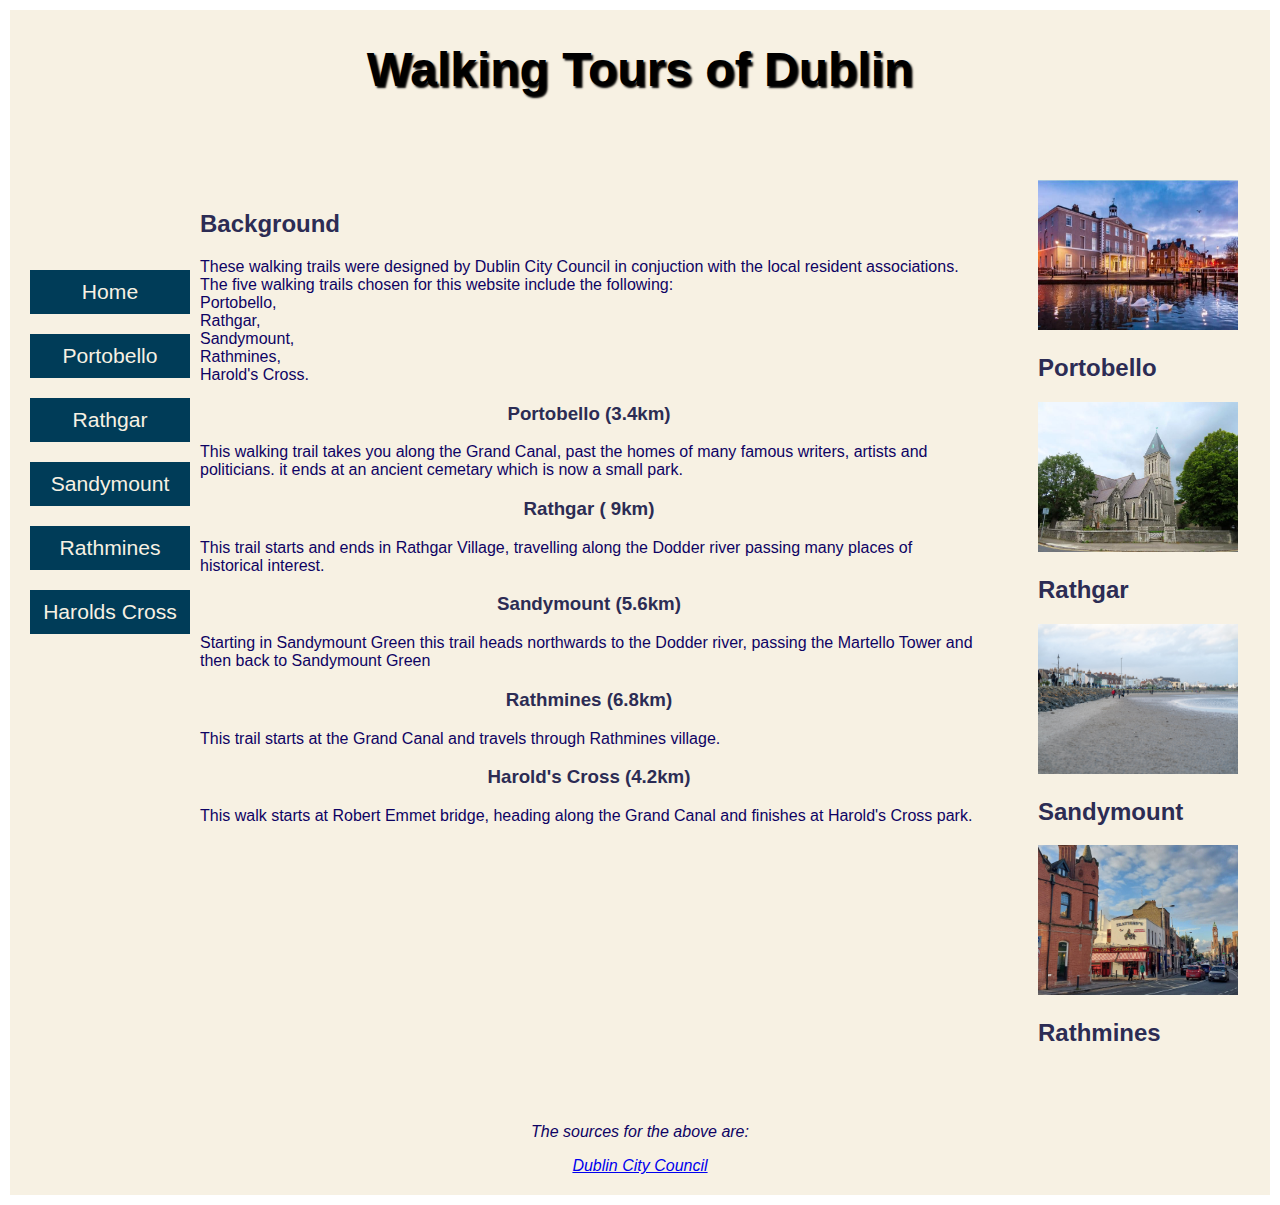
<file: index.html>
<!DOCTYPE html>
<html lang="en">
<head>
  <link rel="stylesheet" href="css/main.css" > 
  <title>Walking Trails in Dublin</title>
  <meta charset="utf-8">
  <meta name="viewport" content="width=device-width, initial-scale=1.0">
  
</head>
<body>
  <div id="wrapper">
    <header>
      <h1>Walking Tours of Dublin </h1>
      <br>
    </header>

    <nav>
      <ul>
        <li><a href="index.html">Home </a></li>
        <li><a href="portobello.html">Portobello</a></li>
        <li><a href="rathgar.html">Rathgar</a></li>
        <li><a href="sandymount.html">Sandymount</a></li>
        <li><a href="rathmines.html">Rathmines</a></li>
        <li><a href="harold.html">Harolds Cross</a></li>
      </ul>
      <br>
    </nav>
    <main>
      <h2>Background</h2>
       <p>These walking trails were designed by Dublin City Council in conjuction
        with the local resident associations. The five walking trails chosen for 
        this website include the following:<br>
            Portobello, <br>
            Rathgar,<br>
            Sandymount,<br>
            Rathmines,<br>
            Harold's Cross. <br></p>
        <h3>Portobello (3.4km)</h3>
          <p>This walking trail takes you along the Grand Canal, past the homes of many 
        famous writers, artists and politicians. it ends at an ancient cemetary which
        is now a small park. </p>
        <h3>Rathgar ( 9km) </h3>
         <p> This trail starts and ends in Rathgar Village, travelling along the Dodder river
        passing many places of historical interest.
        </p>  
        <h3>Sandymount (5.6km)</h3>
        <p> Starting in Sandymount Green this trail heads northwards to the Dodder river,
        passing the Martello Tower and then back to Sandymount Green</p> 
        <h3>Rathmines (6.8km)</h3>
        <p>This trail starts at the Grand Canal and travels through Rathmines village.</p>
        <h3>Harold's Cross (4.2km)</h3>
        <p>This  walk starts at Robert Emmet bridge, heading along the Grand Canal and finishes
          at Harold's Cross park. 
        </p>

    </main>
    <aside>
      <img src="images/portobello.jpg" height="150px"  width="200px" alt="Portobello">
      <h2>Portobello</h2>
      <img src="images/rathgar.jpg" height="150px" width="200px" alt="Rathgar">
      <h2> <b>Rathgar </b></h2>
      <img src="images/sandymount1.jpg" height="150px" width="200px" alt="Sandymount">
      <h2> <b>Sandymount </b></h2> 
      <img src="images/rathmines.jpg" height="150px" width="200px" alt="Rathmines">
      <h2> <b>Rathmines </b></h2>
      <!-- <img src="images/harolds_cross.jpg" height="150px" width="200px" alt="Harolds Cross"> -->
      <!-- <h2> <b>Harold's Cross </b></h2> -->
      
    </aside>
    <footer><p> The sources for the above are:</p><a href="https://www.dublincity.ie/council/council-explained/your-area/south-east-area/
    -area/south-east-area-walking-trails-maps-guides" target="_blank"> Dublin City Council</a></footer>
  </div>
  
</body>
</html>
</file>
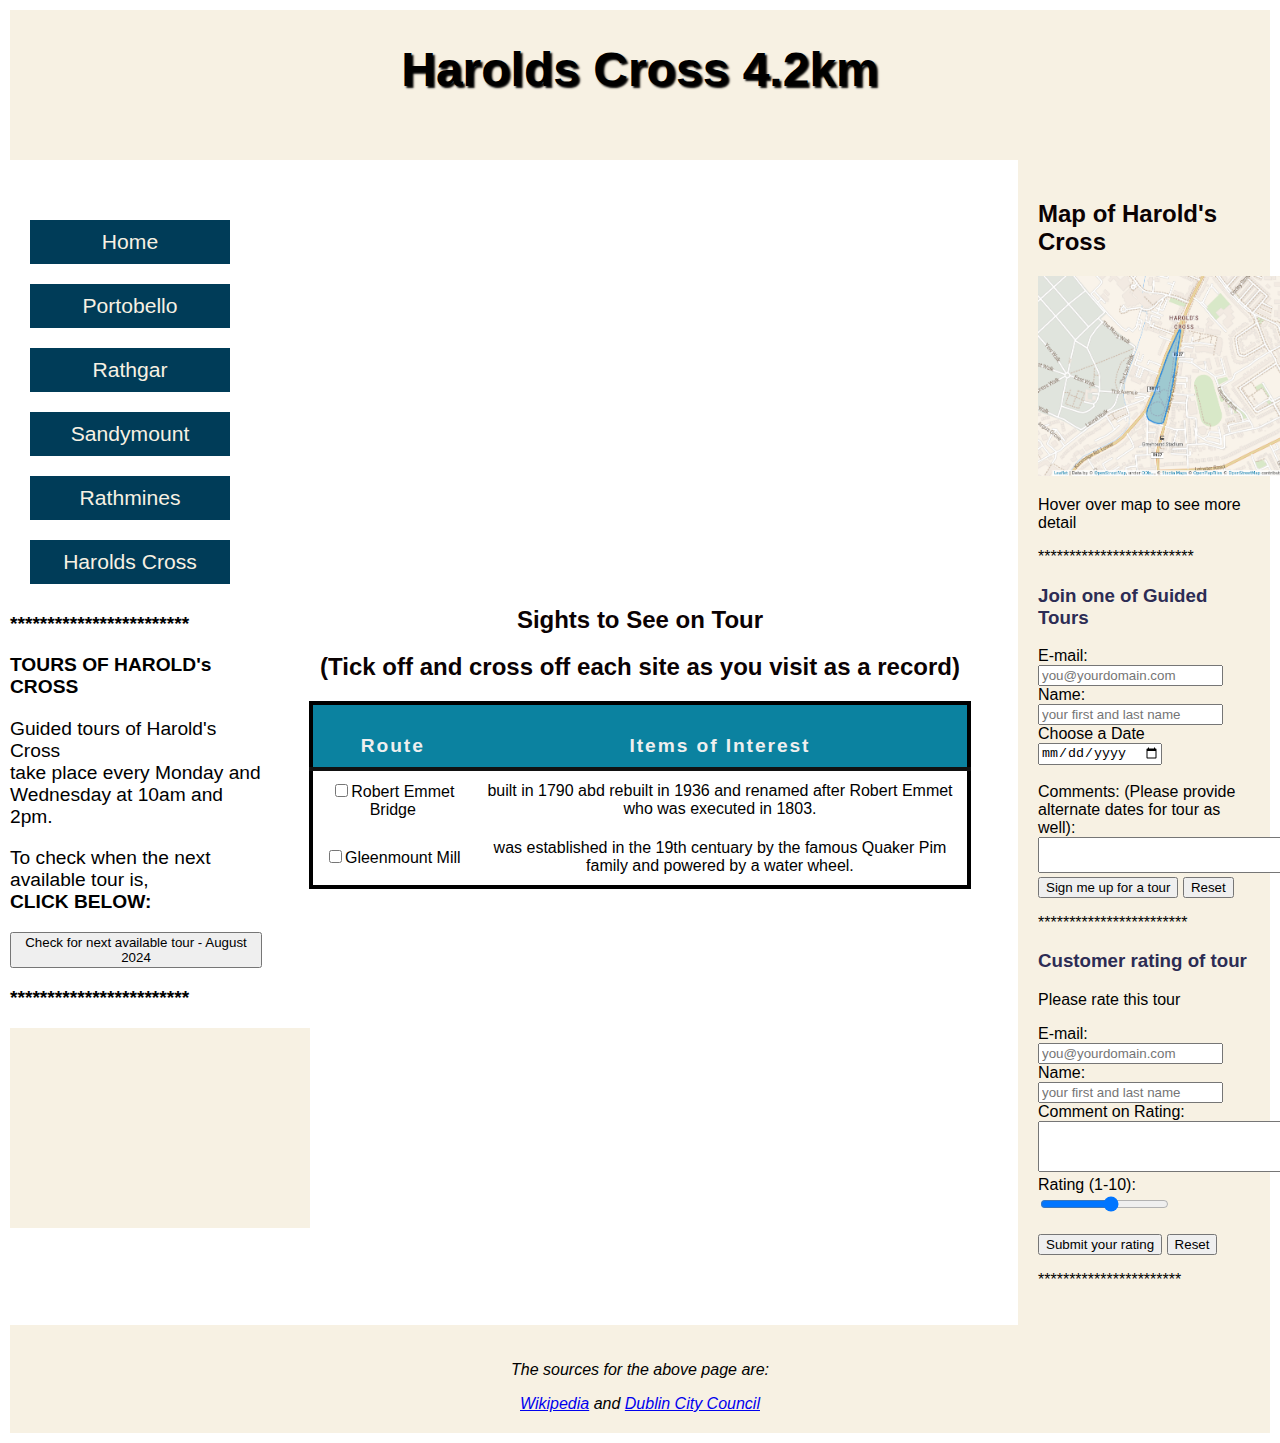
<file: harold.html>
<!DOCTYPE html>
<html lang="en">
<head>
  <title> Walking Trails in Dublin</title>

  <link rel="stylesheet" href="css/main1.css">
</head>
<body onload="extractTourData(5)">
 
  <div id="wrapper">
  <header>
    <h1 id="tour-title"> PLACEHOLDER</h1>
   
    </header>
    <nav> 
      <ul>
        <li><a href="index.html">Home </a></li>
        <li><a href="portobello.html">Portobello</a></li>
        <li><a href="rathgar.html">Rathgar</a></li>
        <li><a href="sandymount.html">Sandymount</a></li>
        <li><a href="rathmines.html">Rathmines</a></li>
        <li><a href="harold.html">Harolds Cross</a></li>
      </ul>


      <p><b>************************</b></p>
      
      <p> <b>TOURS OF HAROLD's CROSS</b></p>
      <p> Guided tours of Harold's Cross<br>
      take place every Monday and <br>
      Wednesday at 10am and 2pm.</p>

      <p>To check when the next <br>
      available tour is,<br>
       <b>CLICK BELOW:</b> </p> 

  
        

  <button type="button" onclick= "checkAvailability(5)" >  Check for next available tour - August 2024   </button>
        <p><b>************************</b></p>
    <div id="div_availabledates"></div>
  </nav>
  </header>
  <main>
      <h2>Sights to See on Tour</h2>
      <h2> (Tick off and cross off each site as you visit as a record)</h2>
      <table>
        <thead>
          <tr>
            <th scope="col">Route</th>
            <th scope="col">Items of Interest</th>
          </tr>
        </thead>
        <tbody id="trails"></tbody>
      </table>
    </main>
    
    <aside>
      <h2>Map of Harold's Cross</h2>
     
    <img  src="images/mapharoldscross.png" height="200px"  width="250px" alt="harold"onmouseover="modifyImage()" onmouseleave="modifyImage()" src="mapportobello.jpg"   id="imagechange" >
    <p> Hover over map to see more detail</p>
     
      <p>*************************</p>
      <h3>Join one of Guided Tours</h3>
      <div id="mtoast" onclick="this.style.display='none'"></div>
  <form method="get"></form>
    E-mail:
    <input type="text" name="email" id="email" maxlength="25" size="20"  placeholder="you@yourdomain.com">
    <br>
    Name: <input type="text" name="name" id="name" size="20" placeholder="your first and last name"><br>
   
    <label for="myDate">Choose a Date</label>
    <input type="date" id="myDate">
    <br><br>
   
   
    Comments: (Please provide alternate dates for tour as well):
    <textarea name="comments" rows="2" cols="30"></textarea>
    <br>
    <button type="button" onclick= "responseShowMessage(5);">     Sign me up for a tour  </button> 
    
    <input type="reset">
    </form>

    <p>************************</p>
    <h3> <b>Customer rating of tour </b></h3>
    <p> Please rate this tour</p>
      <form method="get">
        E-mail:
        <input type="text" name="email" id="email" maxlength="25" size="20"  placeholder="you@yourdomain.com">
        <br>
        Name: <input type="text" name="name" size="20"  placeholder="your first and last name"><br>
        Comment on Rating:
        <textarea name="comments" rows="3" cols="30"></textarea>
        <br>
        <label for="myRating">Rating (1-10):</label>
          <input type="range" name="myRating" id="myRating" min="1" max="10"><br><br>
       
          <button type="button" onclick= "responseRating();">     Submit your rating  </button>
          
        <input type="reset">
        </form>
    
    <p>***********************</p>
      </aside>
  

  <script src="javascript/data.js"></script>
  <script src="javascript/dataExtraction.js"></script>
  <script src="javascript/response.js"></script>
  
  <footer><p> The sources for the above page are:</p><a href="https://en.wikipedia.org/wiki/harold's cross"target=_blank> 
    Wikipedia</a> and <a href="https://www.dublincity.ie"target=_blank> Dublin City Council</a>
    </footer>


</div>
</body>
</html>
</file>
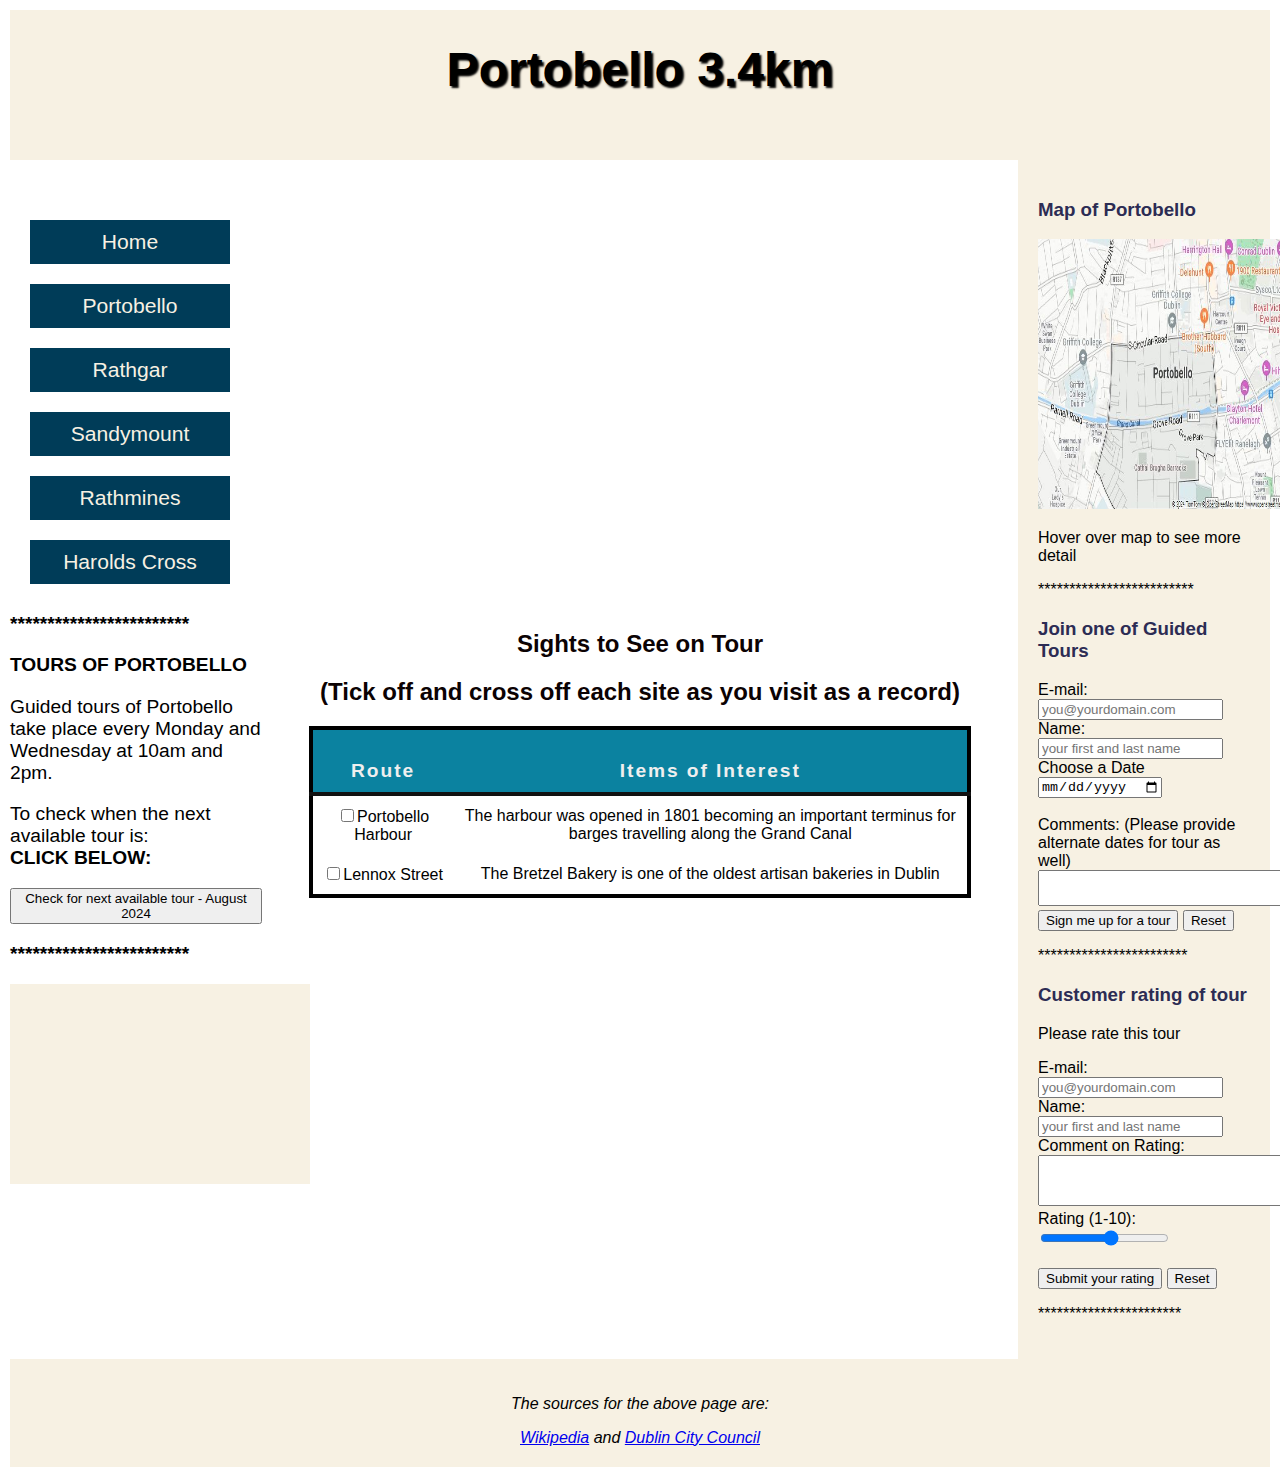
<file: portobello.html>
<!DOCTYPE html>
<html lang="en">

<head>
  <title> Walking Trails in Dublin</title>
  

  <link rel="stylesheet" href="css/main1.css">
</head>
<body onload="extractTourData(1)">
  <div id="wrapper">
  <header>
    <h1 id="tour-title"> PLACEHOLDER</h1>
</header>
    <nav> 
      <ul>
        <li><a href="index.html">Home </a></li>
        <li><a href="portobello.html">Portobello</a></li>
        <li><a href="rathgar.html">Rathgar</a></li>
        <li><a href="sandymount.html">Sandymount</a></li>
        <li><a href="rathmines.html">Rathmines</a></li>
        <li><a href="harold.html">Harolds Cross</a></li>
      </ul>

      <p><b>************************</b></p>
      
      <p> <b>TOURS OF PORTOBELLO</b></p>
      <p> Guided tours of Portobello<br>
      take place every Monday and <br>
      Wednesday at 10am and 2pm.</p>

      <p>To check when the next <br>
        available tour is:<br>
      <b>CLICK BELOW:</b> </p> 

        
  <button type="button" onclick= "checkAvailability(1)">     Check for next available tour - August 2024   </button>
        <p><b>************************</b></p>
        <div id="div_availabledates"></div>
    </nav>
  
  <main>
      <h2>Sights to See on Tour</h2>
      <h2> (Tick off and cross off each site as you visit as a record)</h2>
      <table>
        <thead>
          <tr>
            <th scope="col">Route</th>
            <th scope="col">Items of Interest</th>
          </tr>
        </thead>
        <tbody id="trails"></tbody>
      </table>
    </main>

    <aside>
      <h3>Map of Portobello</h3>
      
      <img  src="images/mapportobello.jpg" height="270px"  width="270px" alt="Portobello"onmouseover="modifyImage()" onmouseleave="modifyImage()" src="mapportobello.jpg"   id="imagechange" >
      <p> Hover over map to see more detail</p>
      <p>*************************</p>
      <h3>Join one of Guided Tours</h3>
      <div id="mtoast" onclick="this.style.display='none'"></div>
  <form method="get">
    E-mail:
    <input type="text" name="email" id="email" maxlength="25" size="20"  placeholder="you@yourdomain.com">
    <br>
    Name: <input type="text" name="name" id="name" size="20" placeholder="your first and last name"><br>

      <label for="myDate">Choose a Date</label>
      <input type="date" id="myDate">
      <br><br>
    Comments: (Please provide alternate dates for tour as well)
    <textarea name="comments" rows="2" cols="30"></textarea>
    <br>
    <button type="button" onclick= "responseShowMessage(1);">     Sign me up for a tour  </button> 
    
    <input type="reset">
    </form>

    <p>************************</p>
    <form>
    <h3> <b>Customer rating of tour </b></h3>
    <p> Please rate this tour</p>
      <form method="get">
        E-mail:
        <input type="text" name="email" id="email" maxlength="25" size="20"   placeholder="you@yourdomain.com">
        <br>
        Name: <input type="text" name="name" size="20"  placeholder="your first and last name"><br>
        Comment on Rating:
        <textarea name="comments" rows="3" cols="30"></textarea>
        <br>
        <label for="myRating">Rating (1-10):</label>
          <input type="range" name="myRating" id="myRating" min="1" max="10"><br><br>
          <button type="button" onclick= "responseRating();">     Submit your rating  </button>
          
        <input type="reset">
        
        </form>
    
    <p>***********************</p>
      </aside>
  

  <script src="javascript/data.js"></script>
  <script src="javascript/dataExtraction.js"></script>
  <script src="javascript/response.js"></script>
  
  <footer><p> The sources for the above page are:</p><a href="https://en.wikipedia.org/wiki/portobello"target=_blank> 
  Wikipedia</a> and <a href="https://www.dublincity.ie"target=_blank> Dublin City Council</a>
  </footer>

</div>
</body>

</html>
</file>
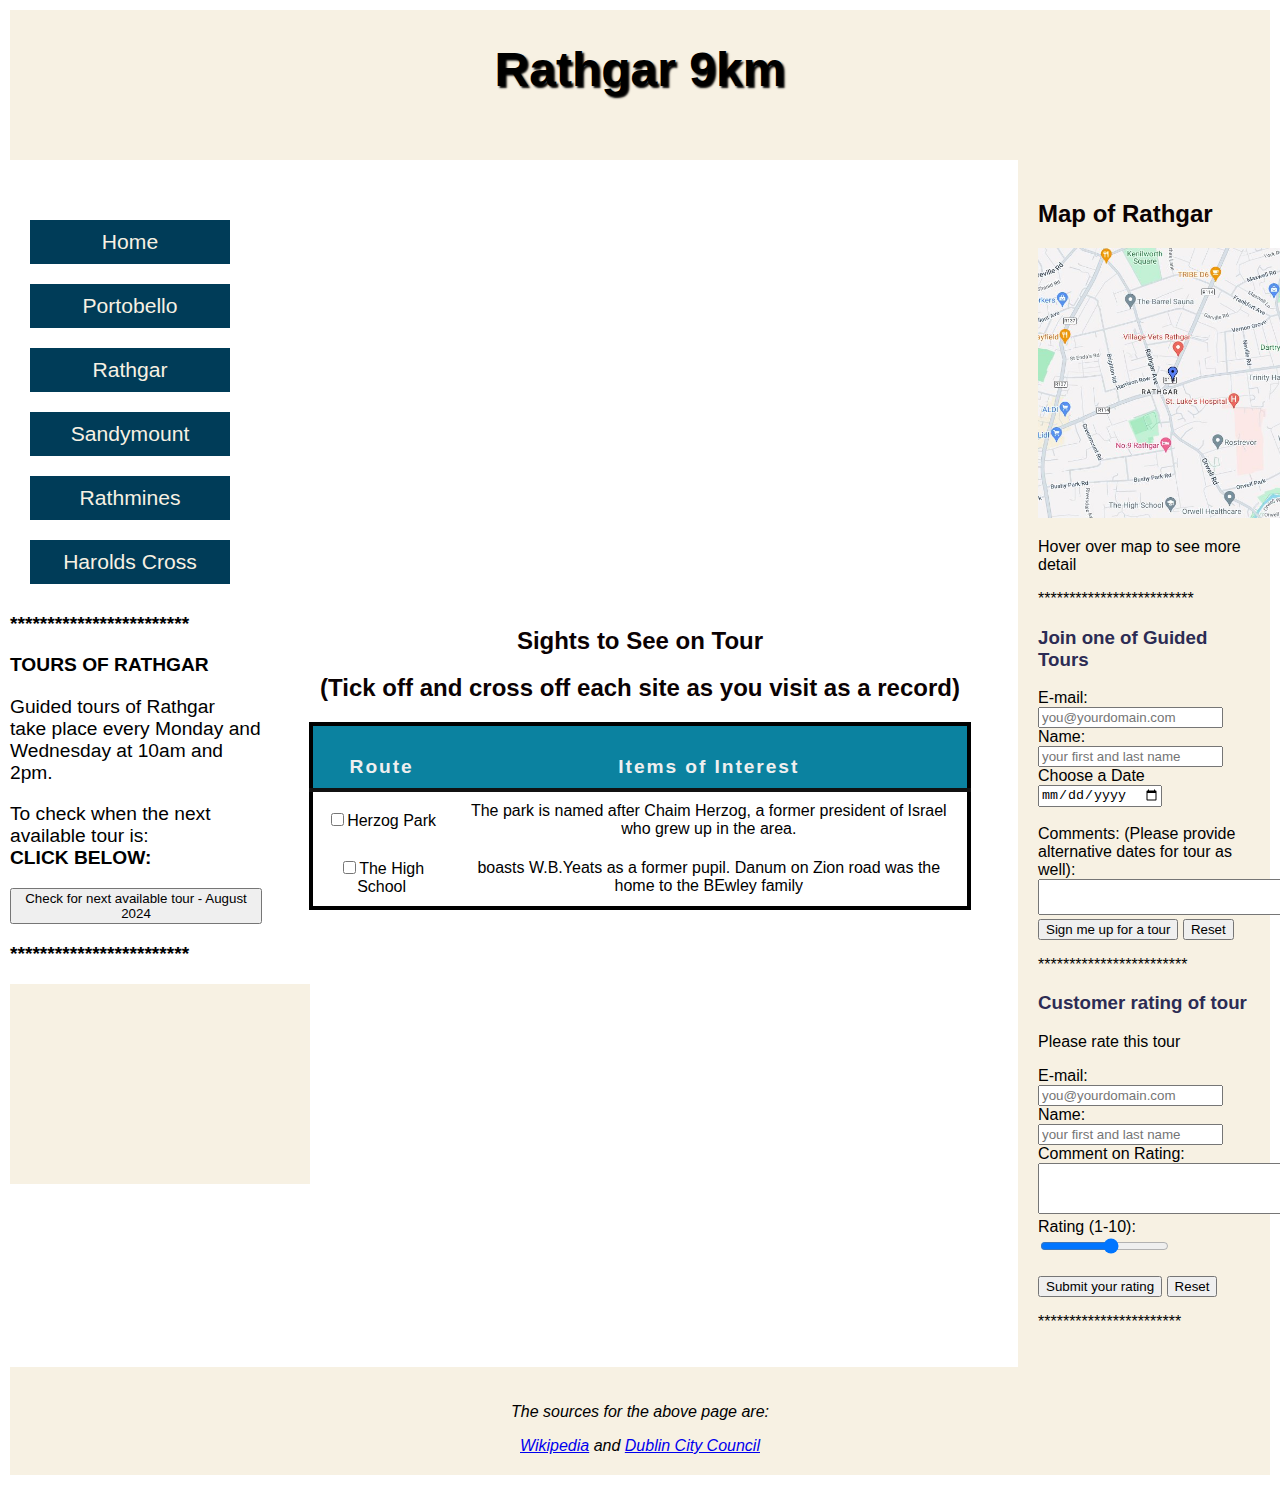
<file: rathgar.html>
<!DOCTYPE html>
<html lang="en">
<head>
  <title> Walking Trails in Dublin</title>

  <link rel="stylesheet" href="css/main1.css">
</head>
<body onload="extractTourData(2)">
  <div id="wrapper">
  <header>
    <h1 id="tour-title"> PLACEHOLDER</h1>
    </header>
    <nav> 
      <ul>
        <li><a href="index.html">Home </a></li>
        <li><a href="portobello.html">Portobello</a></li>
        <li><a href="rathgar.html">Rathgar</a></li>
        <li><a href="sandymount.html">Sandymount</a></li>
        <li><a href="rathmines.html">Rathmines</a></li>
        <li><a href="harold.html">Harolds Cross</a></li>
      </ul>
      

      <p><b>************************</b></p>
      
      <p> <b>TOURS OF RATHGAR</b></p>
      <p> Guided tours of Rathgar<br>
      take place every Monday and <br>
      Wednesday at 10am and 2pm.</p>

      <p>To check when the next<br>
      available tour is:<br>
       <b>CLICK BELOW:</b> </p> 

  <button type="button" onclick= "checkAvailability(2)">     Check for next available tour - August 2024 </button>
        <p><b>************************</b></p>
        <div id="div_availabledates"></div>
    </nav>
  
  <main>
      <h2>Sights to See on Tour</h2>
      <h2> (Tick off and cross off each site as you visit as a record)</h2>
      <table>
        <thead>
          <tr>
            <th scope="col">Route</th>
            <th scope="col">Items of Interest</th>
          </tr>
        </thead>
        <tbody id="trails"></tbody>
      </table>
    </main>

    <aside>
      <h2>Map of Rathgar</h2>
      
      <img  src="images/maprathgar1.jpg" height="270px"  width="270px" alt="Rathgar"onmouseover="modifyImage()" onmouseleave="modifyImage()" src="maprathgar1.jpg"   id="imagechange" >
      <p> Hover over map to see more detail</p>
      <p>*************************</p>
      
      <h3>Join one of Guided Tours</h3>
      <div id="mtoast" onclick="this.style.display='none'"></div>
  <form method="get">
    E-mail:
    <input type="text" name="email" id="email" maxlength="25" size="20"  placeholder="you@yourdomain.com">
    <br>
    Name: <input type="text" name="name" id="name" size="20" placeholder="your first and last name"><br>
    
    <label for="myDate">Choose a Date</label>
    <input type="date" id="myDate">
    <br><br>
    Comments: (Please provide alternative dates for tour as well):
    <textarea name="comments" rows="2" cols="30"></textarea>
    <br>
    <button type="button" onclick= "responseShowMessage(2);">     Sign me up for a tour  </button>
    <!-- <input type="submit" value="Sign Me Up for a tour"> -->
    <input type="reset">
    </form>
      
    <p>************************</p>
    <h3> <b>Customer rating of tour </b></h3>
    <p> Please rate this tour</p>
      <form method="get">
        E-mail:
        <input type="text" name="email" id="email" maxlength="25" size="20"  placeholder="you@yourdomain.com">
        <br>
        Name: <input type="text" name="name" size="20"  placeholder="your first and last name"><br>
        Comment on Rating:
        <textarea name="comments" rows="3" cols="30"></textarea>
        <br>
        <label for="myRating">Rating (1-10):</label>
     
     
        <input type="range" name="myRating" id="myRating" min="1" max="10"><br><br> 
          <button type="button" onclick= "responseRating();">   Submit your rating  </button>
          
        <input type="reset">
        </form>
    <p>***********************</p>
      </aside>
  

  <script src="javascript/data.js"></script>
  <script src="javascript/dataExtraction.js"></script>
  <script src="javascript/response.js"></script>

  <footer><p> The sources for the above page are:</p><a href="https://en.wikipedia.org/wiki/rathgar"target=_blank> 
    Wikipedia</a> and <a href="https://www.dublincity.ie"target=_blank> Dublin City Council</a>
    </footer>

</div>
</body>
</html>
</file>
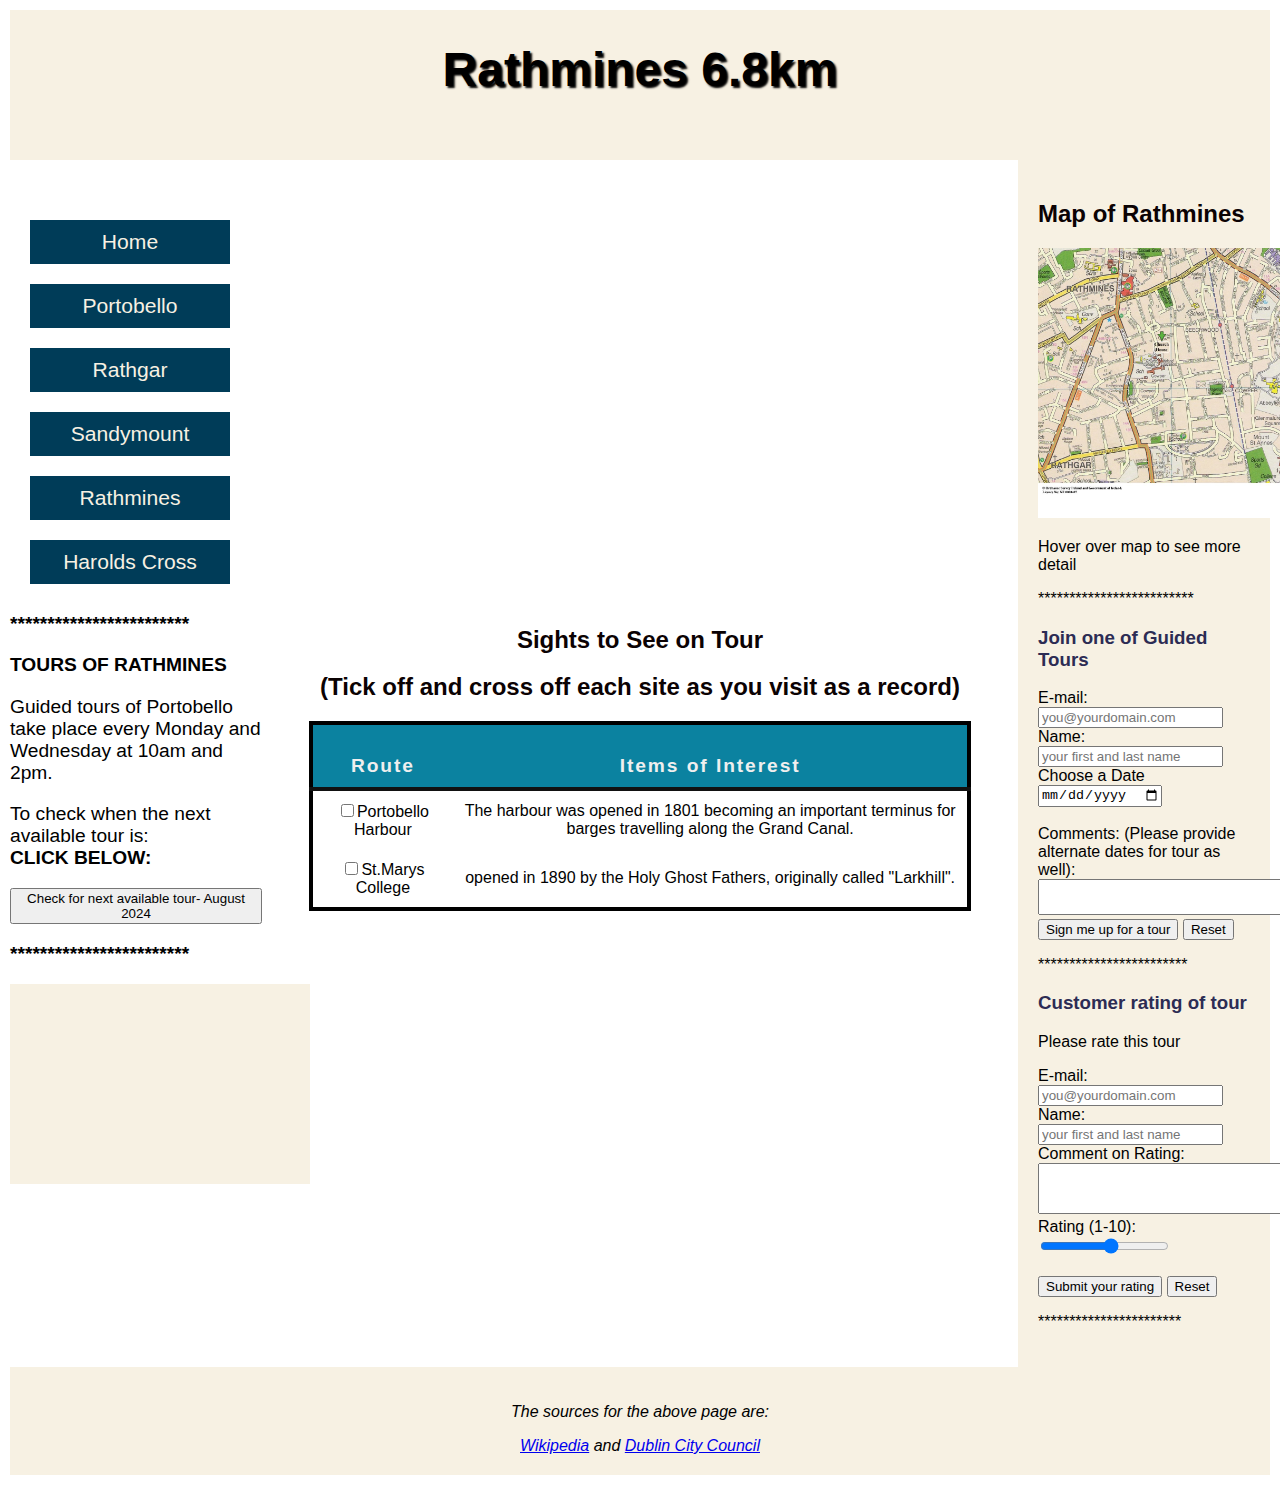
<file: rathmines.html>
<!DOCTYPE html>
<html lang="en">
<head>
  <title> Walking Trails in Dublin</title>

  <link rel="stylesheet" href="css/main1.css">
</head>
<body onload="extractTourData(4)">
  <div id="wrapper">
  <header>
    <h1 id="tour-title"> PLACEHOLDER</h1>
    </header>
    <nav> 
      <ul>
        <li><a href="index.html">Home </a></li>
        <li><a href="portobello.html">Portobello</a></li>
        <li><a href="rathgar.html">Rathgar</a></li>
        <li><a href="sandymount.html">Sandymount</a></li>
        <li><a href="rathmines.html">Rathmines</a></li>
        <li><a href="harold.html">Harolds Cross</a></li>
      </ul>


      <p><b>************************</b></p>
      
      <p> <b>TOURS OF RATHMINES</b></p>
      <p> Guided tours of Portobello<br>
      take place every Monday and <br>
      Wednesday at 10am and 2pm.</p>

      <p>To check when the next <br>
      available tour is: <br>
      <b>CLICK BELOW:</b> </p> 

        
       <button type="button" onclick= "checkAvailability(4)">     Check for next available tour- August 2024  </button>
        <p><b>************************</b></p>
        <div id="div_availabledates"></div>
    </nav>
  
  <main>  
      <h2>Sights to See on Tour</h2>
      <h2> (Tick off and cross off each site as you visit as a record)</h2>
      <table>
        <thead>
          <tr>
            <th scope="col">Route</th>
            <th scope="col">Items of Interest</th>
          </tr>
        </thead>
        <tbody id="trails"></tbody>
      </table>
    </main>

    <aside>
      <h2>Map of Rathmines</h2>
      
      <img  src="images/maprathmines.jpg" height="270px"  width="270px" alt="Rathmines"onmouseover="modifyImage()" onmouseleave="modifyImage()" src="maprathmines.jpg"   id="imagechange" >
      <p> Hover over map to see more detail</p>
      <p>*************************</p>
      <h3>Join one of Guided Tours</h3>
      <div id="mtoast" onclick="this.style.display='none'"></div>
  
      <form method="get">
    E-mail:
    <input type="text" name="email" id="email" maxlength="25" size="20"  placeholder="you@yourdomain.com">
    <br>
    Name: <input type="text" name="name" id="name" size="20" placeholder="your first and last name"><br>
    
    <label for="myDate">Choose a Date</label>
    <input type="date" id="myDate">
    <br><br>
    
    Comments: (Please provide alternate dates for tour as well):
    <textarea name="comments" rows="2" cols="30"></textarea>
    <br>
    <button type="button" onclick= "responseShowMessage(4);"> Sign me up for a tour  </button>
    <!-- <input type="submit" value="Sign Me Up for a tour"> -->
    <input type="reset">
    </form>

    <p>************************</p>
    <h3> <b>Customer rating of tour </b></h3>
    <p> Please rate this tour</p>
      <form method="get">
        E-mail:
        <input type="text" name="email" id="email" maxlength="25" size="20"  placeholder="you@yourdomain.com">
        <br>
        Name: <input type="text" name="name" size="20"  placeholder="your first and last name"><br>
        Comment on Rating:
        <textarea name="comments" rows="3" cols="30"></textarea>
        <br>
        <label for="myRating">Rating (1-10):</label>
          <input type="range" name="myRating" id="myRating" min="1" max="10"><br><br>
          <button type="button" onclick= "responseRating();">     Submit your rating  </button>
          
        <input type="reset">

        </form>
    
    <p>***********************</p>
      </aside>
  

  <script src="javascript/data.js"></script>
  <script src="javascript/dataExtraction.js"></script>
  <script src="javascript/response.js"></script>
  <footer><p> The sources for the above page are:</p><a href="https://en.wikipedia.org/wiki/rathmines"target=_blank> 
    Wikipedia</a> and <a href="https://www.dublincity.ie"target=_blank> Dublin City Council</a>
    </footer>


</div>
</body>
</html>
</file>
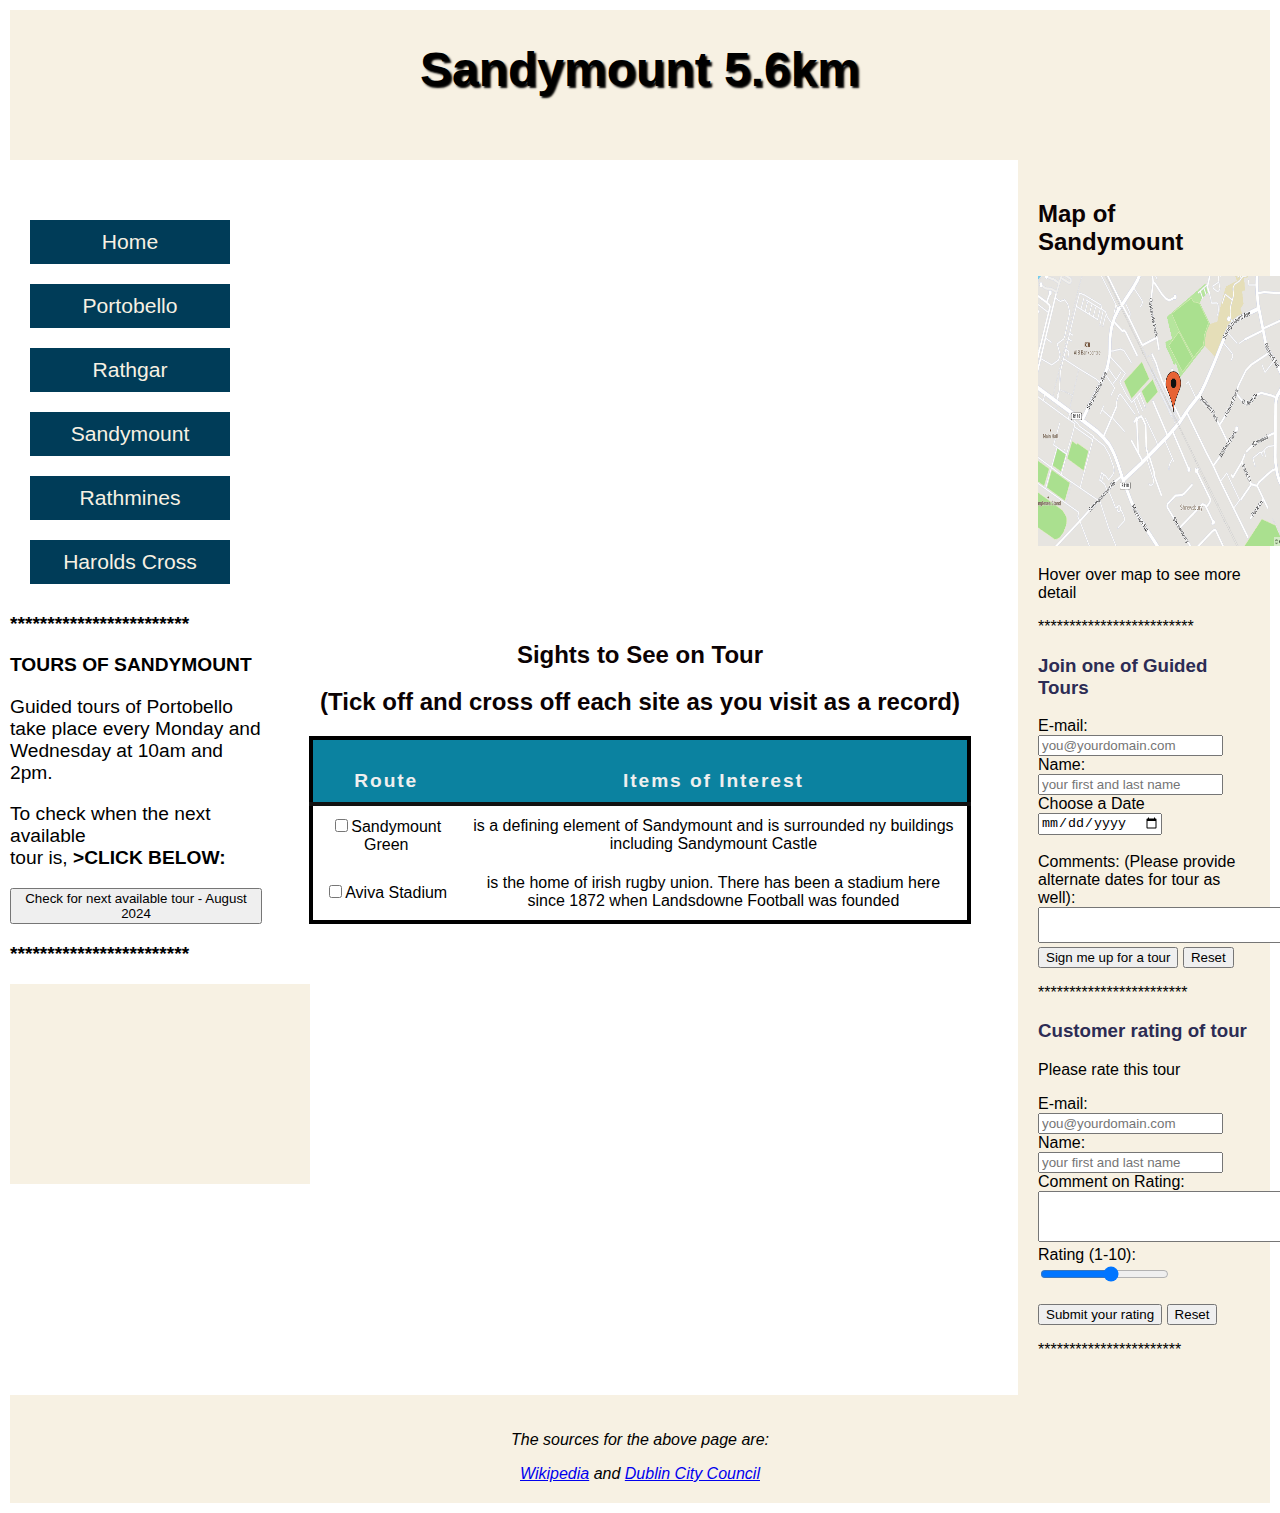
<file: sandymount.html>
<!DOCTYPE html>
<html lang="en">
<head>
  <title> Walking Trails in Dublin</title>

  <link rel="stylesheet" href="css/main1.css">
</head>
<body onload="extractTourData(3)">
  <div id="wrapper">
  <header>
    <h1 id="tour-title"> PLACEHOLDER</h1>
    </header>
    <nav> 
      <ul>
        <li><a href="index.html">Home </a></li>
        <li><a href="portobello.html">Portobello</a></li>
        <li><a href="rathgar.html">Rathgar</a></li>
        <li><a href="sandymount.html">Sandymount</a></li>
        <li><a href="rathmines.html">Rathmines</a></li>
        <li><a href="harold.html">Harolds Cross</a></li>
      </ul>

      <p><b>************************</b></p>
      
      <p> <b>TOURS OF SANDYMOUNT</b></p>
      <p> Guided tours of Portobello<br>
      take place every Monday and <br>
      Wednesday at 10am and 2pm.</p>

      <p>To check when the next available <br>
        tour is, <b>>CLICK BELOW:</b> </p> 

        

  <button type="button" onclick= "checkAvailability(3)">     Check for next available tour - August 2024   </button>
        <p><b>************************</b>
          <div id="div_availabledates"></div>
    </nav>
  
  <main>
      <h2>Sights to See on Tour</h2>
      <h2> (Tick off and cross off each site as you visit as a record)</h2>
      <table>
        <thead>
          <tr>
            <th scope="col">Route</th>
            <th scope="col">Items of Interest</th>
          </tr>
        </thead>
        <tbody id="trails"></tbody>
      </table>
    </main>
    
    <aside>
      <h2>Map of Sandymount</h2>
      
      <img  src="images/mapsandymount.png" height="270px"  width="270px" alt="Sandymount"onmouseover="modifyImage()" onmouseleave="modifyImage()" src="mapsandymount.png"   id="imagechange" >
      <p> Hover over map to see more detail</p>
      <p>*************************</p>
      <h3>Join one of Guided Tours</h3>
      <div id="mtoast" onclick="this.style.display='none'"></div>
  <form method="get">
    E-mail:
    <input type="text" name="email" id="email" maxlength="25" size="20"  placeholder="you@yourdomain.com">
    <br>
    Name: <input type="text" name="name" id="name" size="20" placeholder="your first and last name"><br>
   
    <label for="myDate">Choose a Date</label>
    <input type="date" id="myDate">
    <br><br>
   
    Comments: (Please provide alternate dates for tour as well):
    <textarea name="comments" rows="2" cols="30"></textarea>
    <br>
    <button type="button" onclick= "responseShowMessage(3);"> Sign me up for a tour  </button>
    
    <input type="reset">
    </form>

    <p>************************</p>
    <h3> <b>Customer rating of tour </b></h3>
    <p> Please rate this tour</p>
      <form method="get">
        E-mail:
        <input type="text" name="email" id="email" maxlength="25" size="20"  placeholder="you@yourdomain.com">
        <br>
        Name: <input type="text" name="name" size="20"  placeholder="your first and last name"><br>
        Comment on Rating:
        <textarea name="comments" rows="3" cols="30"></textarea>
        <br>
        <label for="myRating">Rating (1-10):</label>
          <input type="range" name="myRating" id="myRating" min="1" max="10"><br><br>
          
          <button type="button" onclick= "responseRating();">     Submit your rating  </button> 
          
        <input type="reset">
        </form>
    
    <p>***********************</p>
      </aside>
  

  <script src="javascript/data.js"></script>
  <script src="javascript/dataExtraction.js"></script>
  <script src="javascript/response.js"></script>
  
  <footer><p> The sources for the above page are:</p><a href="https://en.wikipedia.org/wiki/ sandymount"target=_blank> 
    Wikipedia</a> and <a href="https://www.dublincity.ie"target=_blank> Dublin City Council</a>
    </footer>


</div>
</body>
</html>
</file>
<file: css/main.css>
* {
  box-sizing: border-box;
}
body {
  font-family: Verdana, Arial, sans-serif;
  margin: 10px;
}

header {
  background-color: #f7f1e3;
  background-repeat: no-repeat;
  height: 150px;
}

h1 {
  text-align: center;
  color: #000000;
  font-size: 300%;
  text-shadow: 2px 2px 2px #000000;
}
h2 {
  color: #2c2c54;
}

h3 {text-align:center;
    color:#2c2c54;
    }

/* Name Grid Areas */
header {
  grid-area: h;
}
nav {
  grid-area: n;
}
main {
  grid-area: m;
}
aside {
  grid-area: a;
}
footer {
  grid-area: f;
}
#wrapper {
  background-color: #f7f1e3;
  color: #0e0363;
  display: grid;
  grid-template:
    "h "
    "n "
    "m"
    "f";
}


nav {
  font-size: 120%;
}

nav ul {
  margin-top: 100px;
  padding-left: 10px;
  padding-right: 10px;
  display: flex;
  flex-direction: row;
  flex-wrap: wrap;
  justify-content: space-around;
}
nav ul {
  list-style-type: none;
}
nav li {
  width: 20%;
  min-width: 160px;
  font-size: 110%;
  text-align: center;
  background-color: #003c58;
  margin: 10px;
  padding: 10px;
}
nav a {
  text-decoration: none;
}
nav a:link {
  color: #f7f1e3;
}
nav a:visited {
  color: #b9edf0;
}
nav a:hover {
  color: #375657;
}


main {
  padding: 0 10px 10px;
  margin:30px;
}

aside {
  display: none;
  padding: 20px;
}

footer {
  text-align: center;
  font-style: italic;
  padding: 20px;
}

@media (min-width: 560px) {
  #wrapper {
    grid-template:
      " h   h "
      " n   n "
      " m   a "
      " f   f "
      / 60% 40%;
  }
  aside {
    display: block;
  }
}
@media (min-width: 1024px) {
 
  
  #wrapper {
    grid-template:
      " h   h   h"
      " n   m   a"
      " f   f   f"
      / 150px 1fr 20%;
  } 
  
  nav ul {
    display: flex;
    flex-direction: column;
    flex-wrap: nowrap;
}
}
</file>
<file: css/main1.css>
* {
  box-sizing: border-box;
}
body {
  font-family: Verdana, Arial, sans-serif;
  margin: 10px;
}

header {
  background-color: #f7f1e3;
  background-repeat: no-repeat;
  height: 150px;
}


/* Name Grid Areas */
header {
  grid-area: h;
  
}
nav {
  grid-area: n;
  
}
main {
  grid-area: m;
  
}
aside {
  grid-area: a;
  
}
footer {
  grid-area: f;}
/* 
 
 #wrapper {
  background-color: #f7f1e3;
  color: #0e0363;
  display: grid;
  grid-template:
    "h"
    "n"
    "m"
    "a"
    "f";
 } */
  

 #div_availabledates{
  width: 300px;
  height: 200px;
  background-color: #f7f1e3 ;
  border:5px;
  padding-top:20px;
  padding-left:20px;
 }

#wrapper {
  grid-template:
    " h   h "
    " n   n "
    " m   m "
    " f   f"
    / 60% 40%;
}    
h1 {
  text-align: center;
  color: #000000;
  font-size: 300%;
  text-shadow: 2px 2px 2px #000000;
}
h2 {
  color: #0b0203;
}

h3 {text-align:left;
    color:#2c2c54;
    }

nav {
  font-size: 120%;
  background-color:#ffffff;
}

nav ul {
  margin-top: 50px;
  padding-left: 10px;
  padding-right: 10px;
  display: flex;
  flex-direction: column;
  flex-wrap: wrap;
  justify-content: space-around;
}
nav ul {
  list-style-type: none;
}
nav li {
  width: 20%;
  min-width: 200px;
  font-size: 110%;
  text-align: center;
  background-color: #003c58;
  margin: 10px;
  padding: 10px;
}
nav a {
  text-decoration: none;
}
nav a:link {
  color: #f7f1e3;
}
nav a:visited {
  color: #b9edf0;
}
nav a:hover {
  color: #375657;
}

main {
  
  padding: 0 10px 10px;
  margin:10px;
  Background-color: #ffffff;}


aside {
  margin-top: 0px;
  display: none;
  padding: 20px;
  BAckground-color:#f7f1e3;}

footer {
  text-align: center;
  font-style: italic;
  padding: 20px;
  background-color:#f7f1e3;
}

@media (min-width: 560px) {
  #wrapper {
    grid-template:
      " h   h "
      " n   n "
      " m   a "
      " f   f "
      / 60% 40%;
  }
  aside {
    display: block;
  } 
}

@media (min-width: 1024px) {
  
  
  #wrapper {
    display:grid;
    grid-template:
      " h   h   h"
      " n   m   a"
      " f   f   f"
      / 20% 60% 20%;
  }
 
  nav ul {
    display: flex;
    flex-direction: column;
    flex-wrap: nowrap; }
    
  aside{
    display:block;
  }
}


footer {
  text-align: center;
  font-style: italic;
  padding: 20px;
}
main {
    text-align:center;
    padding: 0 10px 10px;
    margin: auto;

table {
border: 4px solid #000000;
border-collapse:collapse;
width: 90%;
margin-left: auto;
margin-right: auto;
justify-content: center;
text-align: center;}

th {

letter-spacing: 0.1em;
font-size: 120%;
border-bottom: 4px solid #111111;
border-top: 2px solid #111111;

padding: 30px 10px 10px 10px;
color: #efefef;
background-color:rgb(11, 130, 160)
}

td {
padding: 10px 10px 10px 10px
} 

}


.done 
{
  text-decoration: line-through;}

  #mtoast {
    /* (A) POSITION */
    position: fixed; z-index: 99;
    top: 5px; right: 5px;
   
    /* (B) DIMENSION */
    width: 200px;
    padding: 10px;
   
    /* (C) COLORS */
    border: 1px solid #c52828;
    background: #ffebe1;
    border: 1px solid #000;
   
    /* (D) HIDDEN BY DEFAULT */
    display: none;
  }
</file>
